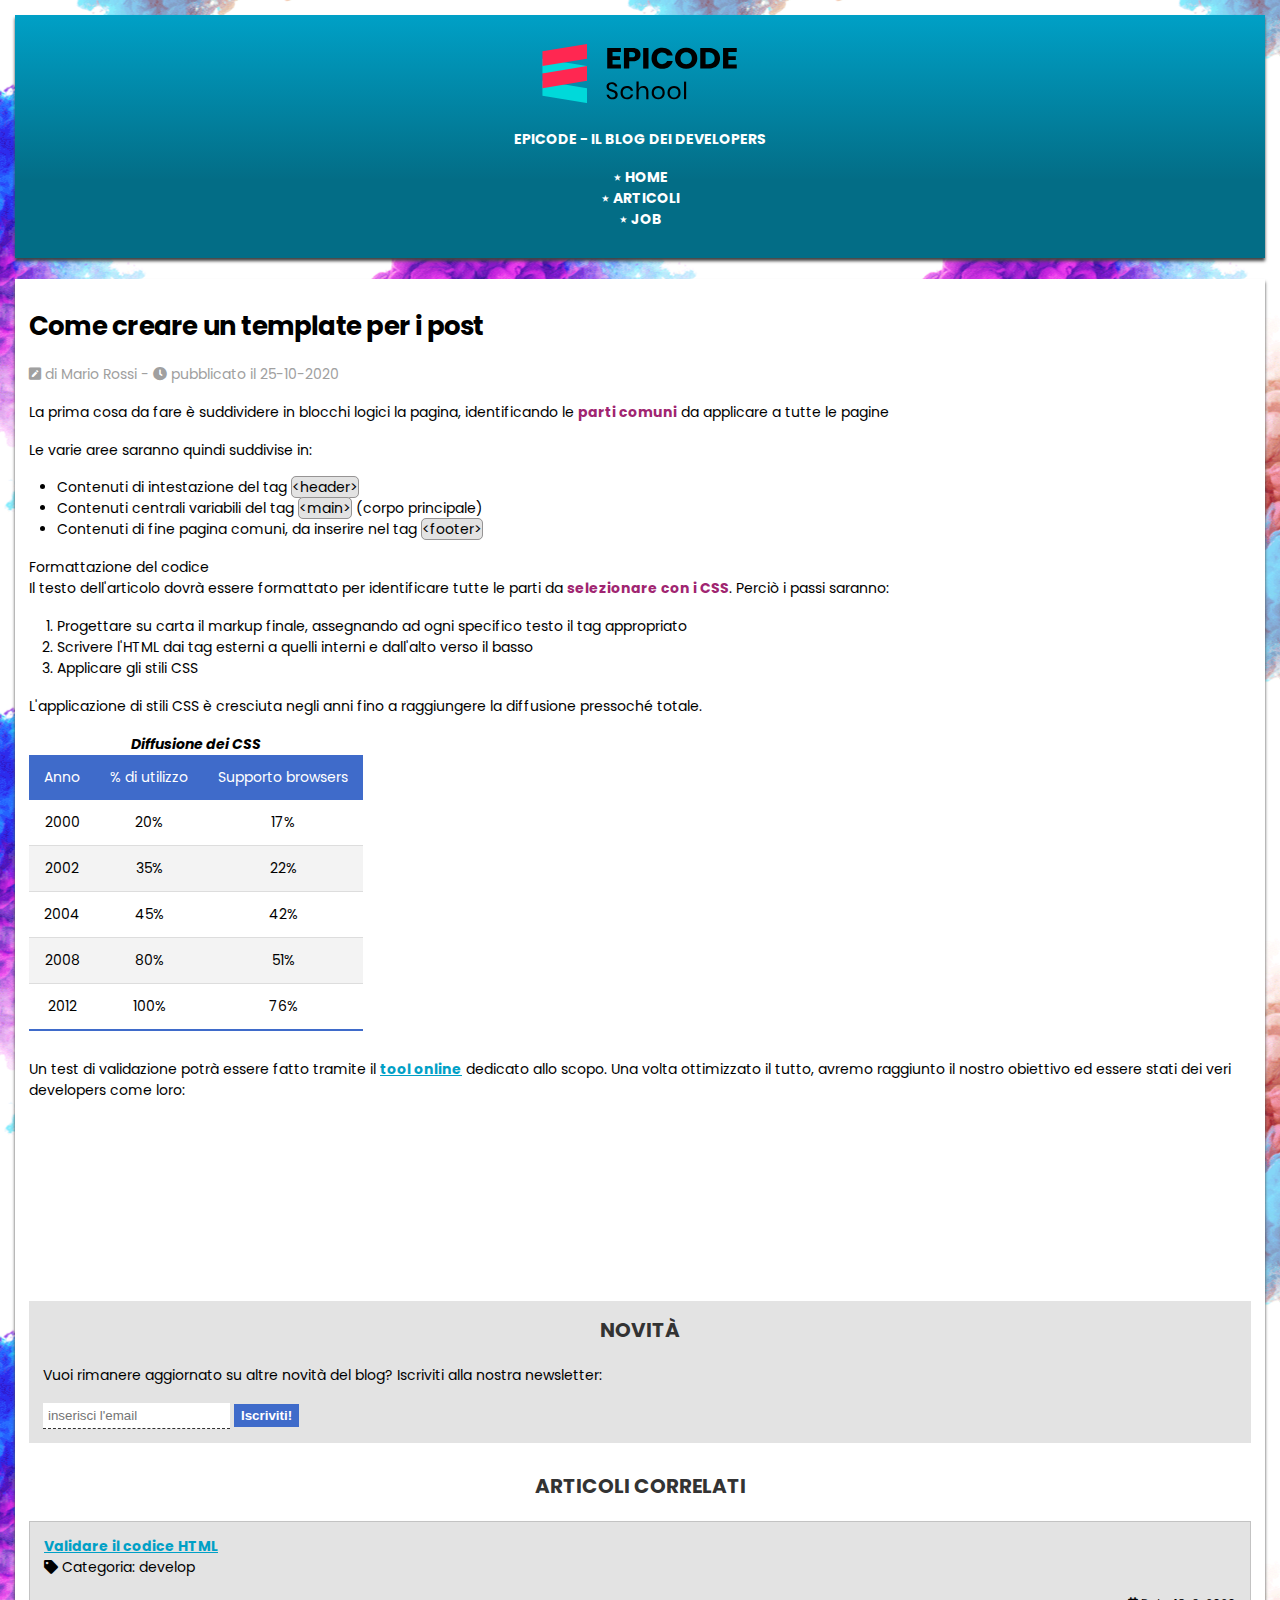
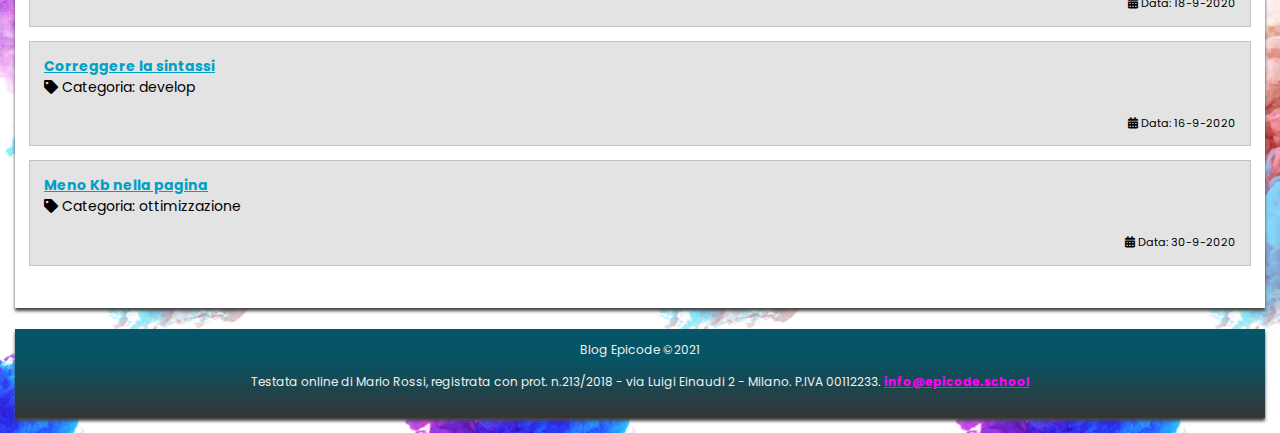
<file: index.html>
<!DOCTYPE html>
<html lang="it">

<head>
    <meta charset="utf-8">
    <title>Sviluppo di una pagina web - Blog Epicode</title>
    <meta name="description"
        content="Primi passi operativi per creare un modello di pagina HTML per un post. Scopri come iniziare in modo facile.">
    <meta name="viewport" content="width=device-width, initial-scale=1">
    <link rel="preconnect" href="https://fonts.gstatic.com">
    <link href="https://fonts.googleapis.com/css2?family=Poppins&display=swap" rel="stylesheet">
    <link rel="stylesheet" href="./assets/css/font-awesome.css">
    <link rel="stylesheet" href="./assets/css/reset.css">
    <link rel="stylesheet" href="./assets/css/style.css">
</head>

<body>
    <header>
        <div>
            <img src="./assets/img/logo.svg" alt="logo del blog" width="250" height="60">
            <p>Epicode - Il blog dei developers</p>
        </div>
        <nav>
            <ul>
                <li><a href="index.html" title="Home Page">Home</a></li>
                <li><a href="articoli.html" title="Elenco degli articoli tecnici pubblicati">Articoli</a></li>
                <li><a href="contatti.html" title="Candidati inviando un tuo cv">Job</a></li>
            </ul>
        </nav>

    </header>

    <hr>

    <main>
        <article>
            <h1>Come creare un template per i post</h1>
            <p><i class="fas fa-pen-square"></i> di Mario Rossi - <span><i class="fas fa-clock"></i> pubblicato il
                    25-10-2020</span></p>

            <p>La prima cosa da fare è suddividere in blocchi logici la pagina, identificando le <strong>parti
                    comuni</strong> da applicare a tutte le pagine</p>

            <p>Le varie aree saranno quindi suddivise in:</p>
            <ul>
                <li>Contenuti di intestazione del tag <code>&lt;header&gt;</code></li>
                <li>Contenuti centrali variabili del tag <code>&lt;main&gt;</code> (corpo principale)</li>
                <li>Contenuti di fine pagina comuni, da inserire nel tag <code>&lt;footer&gt;</code></li>
            </ul>

            <h2>Formattazione del codice</h2>
            <p>Il testo dell'articolo dovrà essere formattato per identificare tutte le parti da <strong>selezionare con
                    i CSS</strong>. Perciò i passi saranno:</p>
            <ol>
                <li>Progettare su carta il markup finale, assegnando ad ogni specifico testo il tag appropriato</li>
                <li>Scrivere l'HTML dai tag esterni a quelli interni e dall'alto verso il basso</li>
                <li>Applicare gli stili CSS</li>
            </ol>

            <p>L'applicazione di stili CSS è cresciuta negli anni fino a raggiungere la diffusione pressoché totale.</p>

            <table>
                <caption>Diffusione dei CSS</caption>
                <thead>
                    <tr>
                        <th>Anno</th>
                        <th>% di utilizzo</th>
                        <th>Supporto browsers</th>
                    </tr>
                </thead>
                <tbody>
                    <tr>
                        <td>2000</td>
                        <td>20&percnt;</td>
                        <td>17&percnt;</td>
                    </tr>
                    <tr>
                        <td>2002</td>
                        <td>35&percnt;</td>
                        <td>22&percnt;</td>
                    </tr>
                    <tr>
                        <td>2004</td>
                        <td>45&percnt;</td>
                        <td>42&percnt;</td>
                    </tr>
                    <tr>
                        <td>2008</td>
                        <td>80&percnt;</td>
                        <td>51&percnt;</td>
                    </tr>
                    <tr>
                        <td>2012</td>
                        <td>100&percnt;</td>
                        <td>76&percnt;</td>
                    </tr>
                </tbody>
            </table>

            <p>Un test di validazione potrà essere fatto tramite il <a href="https://jigsaw.w3.org/css-validator/"
                    target="blank" title="Validatore CSS online del W3C">tool online</a> dedicato allo scopo. Una volta
                ottimizzato il tutto, avremo raggiunto il nostro obiettivo ed essere stati dei veri developers come
                loro:</p>

            <iframe width="300" height="300" src="https://www.youtube.com/embed/dvOvHXruEDM"
                title="YouTube video player"
                allow="accelerometer; autoplay; clipboard-write; encrypted-media; gyroscope; picture-in-picture"
                allowfullscreen></iframe>

            <section>
                <h2>Novità</h2>
                <p>Vuoi rimanere aggiornato su altre novità del blog? Iscriviti alla nostra newsletter:</p>

                <form method="POST" action="elabora_form.php">
                    <fieldset>
                        <input type="email" name="user_email" id="user_email" placeholder="inserisci l'email" required>
                        <button type="submit">Iscriviti!</button>
                    </fieldset>
                </form>
            </section>

        </article>

        <aside>
            <h2>Articoli correlati</h2>
            <div>
                <a href="post2.html"
                    title="Passaggi guidati per validare correttamente tutto il codice sviluppato">Validare il codice
                    HTML</a>
                <p><i class="fas fa-tag"></i> Categoria: develop</p>
                <p><i class="fas fa-calendar-alt"></i> Data: 18-9-2020</p>
            </div>

            <div>
                <a href="post3.html"
                    title="Passaggi guidati per controllare e correggere tutto il codice sviluppato">Correggere la
                    sintassi</a>
                <p><i class="fas fa-tag"></i> Categoria: develop</p>
                <p><i class="fas fa-calendar-alt"></i> Data: 16-9-2020</p>
            </div>

            <div>
                <a href="post4.html" title="Consigli ed approcci per ridurre il peso della pagina">Meno Kb nella
                    pagina</a>
                <p><i class="fas fa-tag"></i> Categoria: ottimizzazione</p>
                <p><i class="fas fa-calendar-alt"></i> Data: 30-9-2020</p>
            </div>
        </aside>
    </main>

    <hr>

    <footer>
        <p>Blog Epicode &copy;2021</p>
        <address>Testata online di Mario Rossi, registrata con prot. n.213/2018 - via Luigi Einaudi 2 - Milano. P.IVA
            00112233. <a href="mailto:info@epicode.school"
                title="contattami per informazioni/lavoro/privacy">info@epicode.school</a></address>
    </footer>

</body>

</html>
</file>
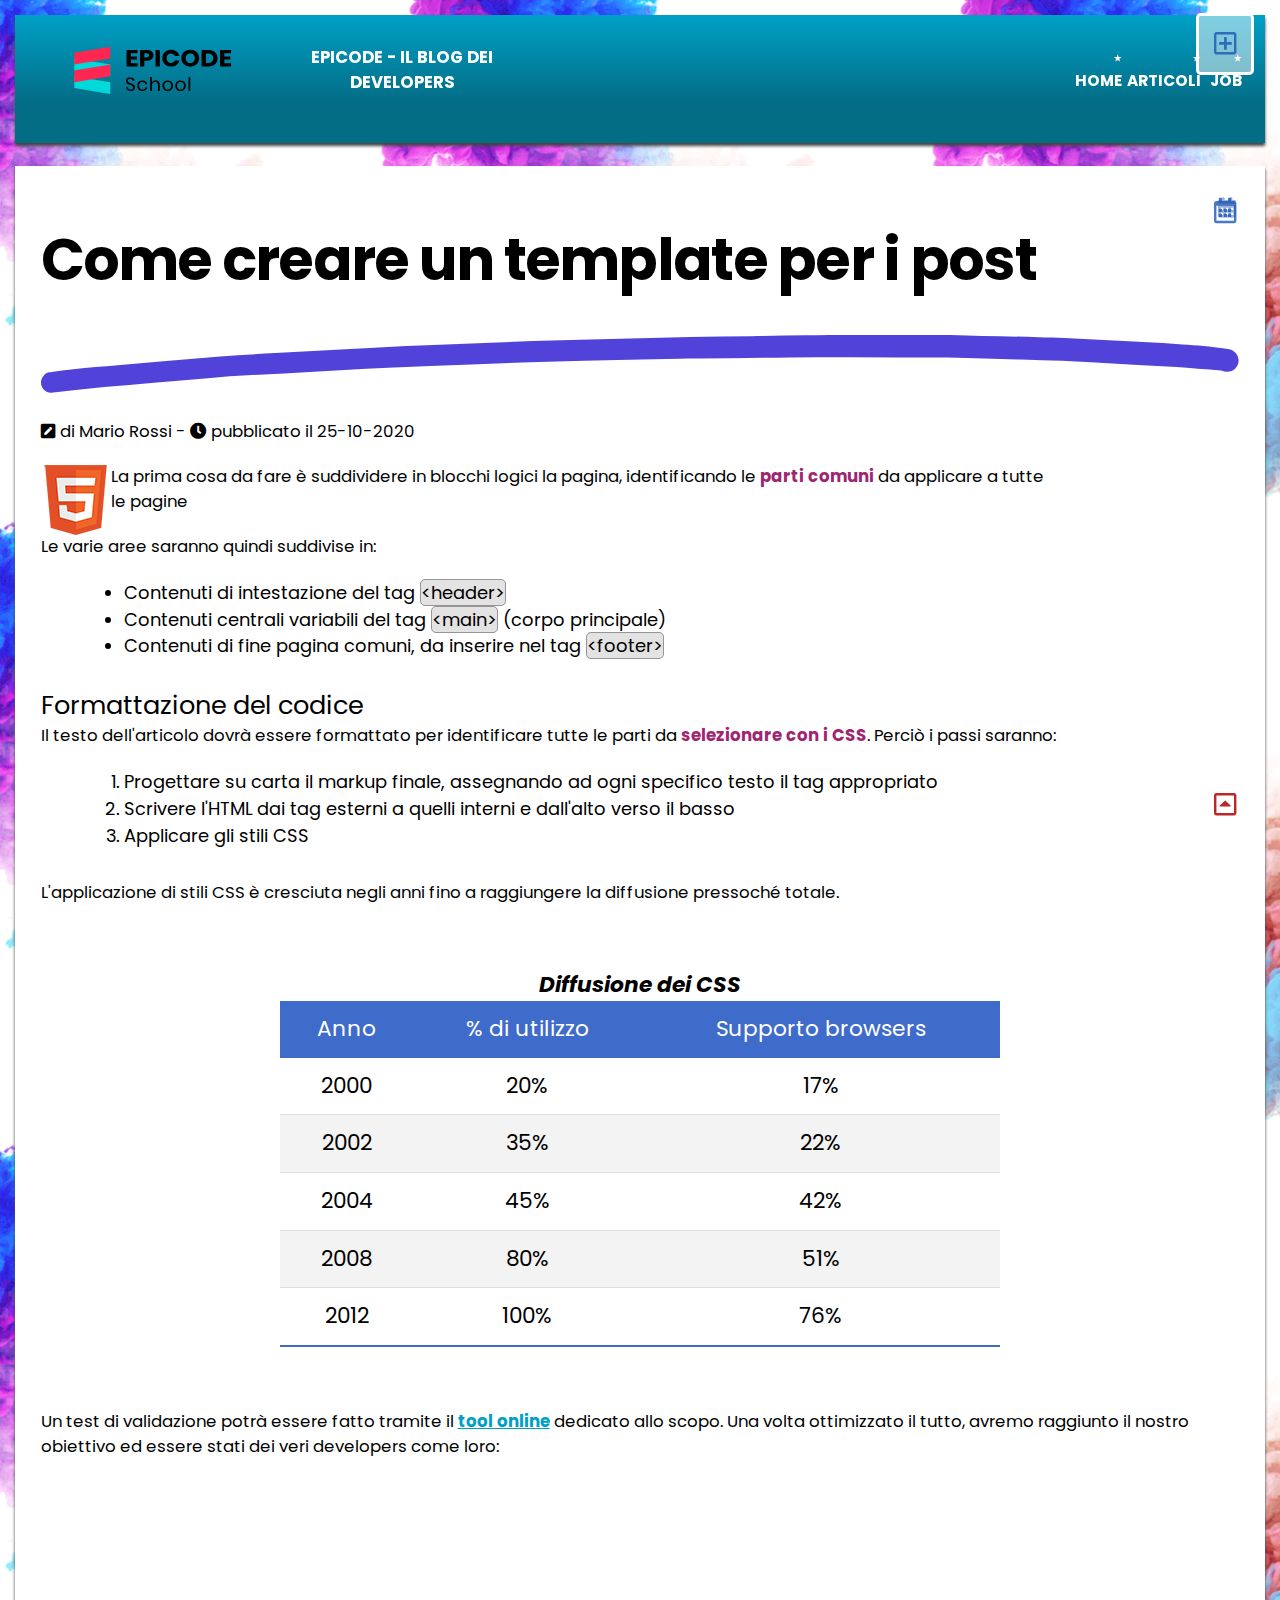
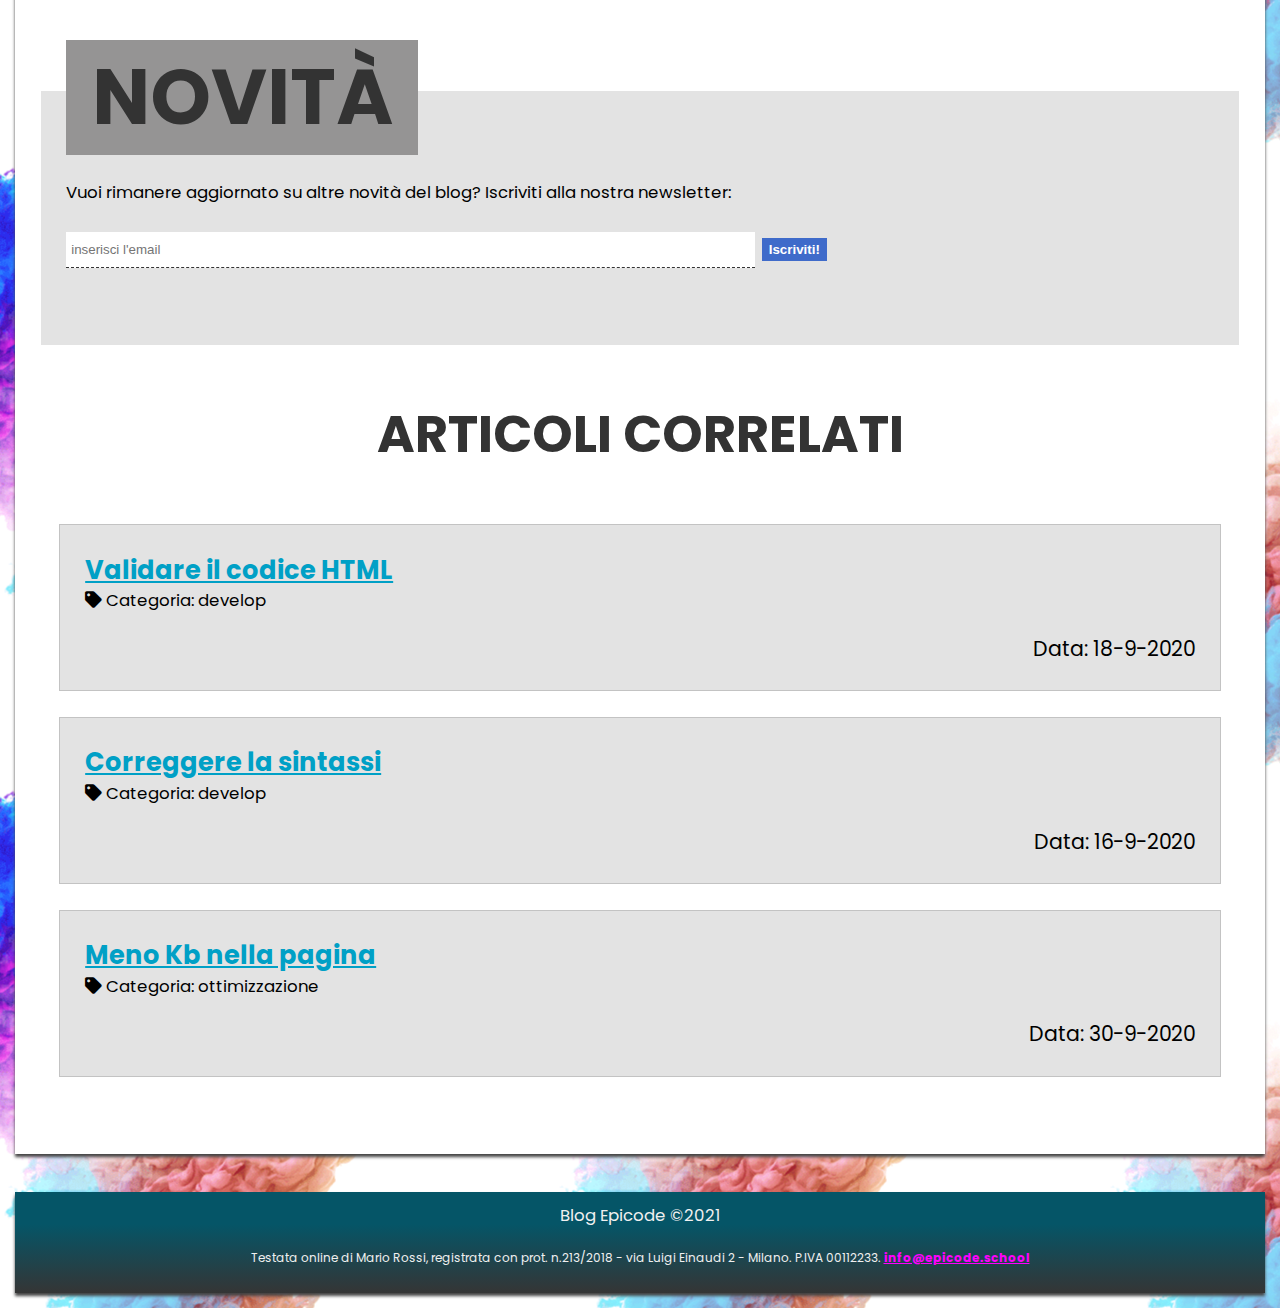
<file: articolo.html>
<!DOCTYPE html>
<html lang="it">
  <head>
    <meta charset="utf-8" />
    <title>Sviluppo di una pagina web - Blog Epicode</title>
    <meta
      name="description"
      content="Primi passi operativi per creare un modello di pagina HTML per un post. Scopri come iniziare in modo facile."
    />
    <meta name="viewport" content="width=device-width, initial-scale=1" />
    <link rel="preconnect" href="https://fonts.gstatic.com" />
    <link
      href="https://fonts.googleapis.com/css2?family=Poppins&display=swap"
      rel="stylesheet"
    />
    <link
      rel="preconnect"
      href="https://cdnjs.cloudflare.com/ajax/libs/font-awesome/5.15.4/css/all.min.css"
    />
    <link rel="stylesheet" href="./assets/css/font-awesome.css" />
    <link rel="stylesheet" href="./assets/css/reset.css" />
    <link rel="stylesheet" href="./assets/css/style.css" />
    <link rel="stylesheet" href="assets/css/adaptive.css" />
  </head>

  <body id="top">
    <header>
      <div class="brand">
        <img
          src="./assets/img/logo.svg"
          alt="logo del blog"
          width="250"
          height="60"
        />
        <p>Epicode - Il blog dei developers</p>
      </div>
      <nav>
        <ul>
          <li><a href="./index.html" title="Home Page">Home</a></li>
          <li>
            <a
              href="./articoli.html"
              title="Elenco degli articoli tecnici pubblicati"
              >Articoli</a
            >
          </li>
          <li>
            <a href="./contatti.html" title="Candidati inviando un tuo cv"
              >Job</a
            >
          </li>
        </ul>
      </nav>
    </header>

    <hr />

    <main>
      <article class="clearfix">
        <div class="titolo">
          <h1>Come creare un template per i post</h1>
          <img src="assets/img/underline.svg" alt="baffo" class="baffo" />
        </div>
        <p>
          <i class="fas fa-pen-square"></i> di Mario Rossi -
          <span><i class="fas fa-clock"></i> pubblicato il 25-10-2020</span>
        </p>
        <div id="insert">
          <img
            src="./assets/img/badge.png"
            class="imgLeft"
            alt="logo Html5"
            width="70"
            height="70"
          />

          <p id="primop">
            La prima cosa da fare è suddividere in blocchi logici la pagina,
            identificando le <strong>parti comuni</strong> da applicare a tutte
            le pagine
          </p>
        </div>

        <p>Le varie aree saranno quindi suddivise in:</p>
        <ul>
          <li>Contenuti di intestazione del tag <code>&lt;header&gt;</code></li>
          <li>
            Contenuti centrali variabili del tag
            <code>&lt;main&gt;</code> (corpo principale)
          </li>
          <li>
            Contenuti di fine pagina comuni, da inserire nel tag
            <code>&lt;footer&gt;</code>
          </li>
        </ul>

        <h2>Formattazione del codice</h2>
        <p>
          Il testo dell'articolo dovrà essere formattato per identificare tutte
          le parti da <strong>selezionare con i CSS</strong>. Perciò i passi
          saranno:
        </p>
        <ol>
          <li>
            Progettare su carta il markup finale, assegnando ad ogni specifico
            testo il tag appropriato
          </li>
          <li>
            Scrivere l'HTML dai tag esterni a quelli interni e dall'alto verso
            il basso
          </li>
          <li>Applicare gli stili CSS</li>
        </ol>

        <p>
          L'applicazione di stili CSS è cresciuta negli anni fino a raggiungere
          la diffusione pressoché totale.
        </p>

        <table>
          <caption>
            Diffusione dei CSS
          </caption>
          <thead>
            <tr>
              <th>Anno</th>
              <th>% di utilizzo</th>
              <th>Supporto browsers</th>
            </tr>
          </thead>
          <tbody>
            <tr>
              <td>2000</td>
              <td>20&percnt;</td>
              <td>17&percnt;</td>
            </tr>
            <tr>
              <td>2002</td>
              <td>35&percnt;</td>
              <td>22&percnt;</td>
            </tr>
            <tr>
              <td>2004</td>
              <td>45&percnt;</td>
              <td>42&percnt;</td>
            </tr>
            <tr>
              <td>2008</td>
              <td>80&percnt;</td>
              <td>51&percnt;</td>
            </tr>
            <tr>
              <td>2012</td>
              <td>100&percnt;</td>
              <td>76&percnt;</td>
            </tr>
          </tbody>
        </table>

        <p>
          Un test di validazione potrà essere fatto tramite il
          <a
            href="https://jigsaw.w3.org/css-validator/"
            target="blank"
            title="Validatore CSS online del W3C"
            >tool online</a
          >
          dedicato allo scopo. Una volta ottimizzato il tutto, avremo raggiunto
          il nostro obiettivo ed essere stati dei veri developers come loro:
        </p>

        <iframe
          width="300"
          height="300"
          src="https://www.youtube.com/embed/dvOvHXruEDM"
          title="YouTube video player"
          allow="accelerometer; autoplay; clipboard-write; encrypted-media; gyroscope; picture-in-picture"
          allowfullscreen
        ></iframe>

        <section>
          <h2>Novità</h2>
          <p>
            Vuoi rimanere aggiornato su altre novità del blog? Iscriviti alla
            nostra newsletter:
          </p>

          <form method="POST" action="elabora_form.php">
            <fieldset>
              <input
                type="email"
                name="user_email"
                id="user_email"
                placeholder="inserisci l'email"
                required
              />
              <button type="submit">Iscriviti!</button>
            </fieldset>
          </form>
        </section>
      </article>

      <aside>
        <h2>Articoli correlati</h2>
        <div>
          <a
            href="./post2.html"
            title="Passaggi guidati per validare correttamente tutto il codice sviluppato"
            >Validare il codice HTML</a
          >
          <p><i class="fas fa-tag"></i> Categoria: develop</p>
          <p><i class="fas fa-calendar-alt"></i> Data: 18-9-2020</p>
        </div>

        <div>
          <a
            href="./post3.html"
            title="Passaggi guidati per controllare e correggere tutto il codice sviluppato"
            >Correggere la sintassi</a
          >
          <p><i class="fas fa-tag"></i> Categoria: develop</p>
          <p><i class="fas fa-calendar-alt"></i> Data: 16-9-2020</p>
        </div>

        <div>
          <a
            href="./post4.html"
            title="Consigli ed approcci per ridurre il peso della pagina"
            >Meno Kb nella pagina</a
          >
          <p><i class="fas fa-tag"></i> Categoria: ottimizzazione</p>
          <p><i class="fas fa-calendar-alt"></i> Data: 30-9-2020</p>
        </div>
      </aside>
    </main>

    <hr />
    <footer>
      <div id="iconeLato">
        <div class="iconaB">
          <i class="far fa-plus-square"></i>
          <a href="#"></a>
        </div>
        <div class="iconaB">
          <i class="far fa-calendar-alt"></i>
        </div>
        <div class="iconaC">
          <i class="far fa-caret-square-up"></i>
        </div>
      </div>
      <p>Blog Epicode &copy;2021</p>
      <address>
        Testata online di Mario Rossi, registrata con prot. n.213/2018 - via
        Luigi Einaudi 2 - Milano. P.IVA 00112233.
        <a
          href="mailto:info@epicode.school"
          title="contattami per informazioni/lavoro/privacy"
          >info@epicode.school</a
        >
      </address>
    </footer>
  </body>
</html>
</file>
<file: assets/css/style.css>
/* IMPOSTAZIONI GENERALI */
html {font-size: 62.5%;}
body { 
    font-family: Poppins, 'Helvetica Neue', sans-serif;
    font-size: 1.4rem;
    line-height: 1.5;
    padding: 15px;
    background-image: url('../img/sfondo.png');
    background-position: center center;
}
* {box-sizing: border-box;}
hr {display: none;} /* rimuove l'elemento */

/* HEADER */
header {
    background: rgb(0,160,198);
    background: linear-gradient(180deg, rgba(0,160,198,1) 0%, rgba(3,109,134,1) 68%);
    text-align: center;
    text-transform: uppercase;
    font-weight: bold;
    color: white;
    box-shadow: 0 3px 3px #444;
    margin-bottom: 1.5em;
    padding: 2em 1.5em;
}
header div img {
    margin-bottom: 20px;
}
header nav ul {
    margin: 0;
}
header nav li {
    list-style: none;
}
header nav li a {
    color: white;
    text-decoration: none;
}
header nav li a:hover {
    color: red;
}
header nav li a::before {
    content: "\22c6\0020";
}

/* MAIN */
main {
    background-color: #fff;
    box-shadow: 0 3px 3px #444;
    padding: 2em 1em;
    margin-bottom:1.5em ;
}
section { 
    background-color: #e3e3e3;
    padding: 1em;
    margin-bottom: 2em;
}
section h2 {
    text-align: center;
    color: #333;
    font-size: 2rem;
    font-weight: bold;
    text-transform: uppercase;
    margin-bottom: 1em;
}

/* ELEMENTI NEL MAIN - ARTICLE */
h1 {
    font-size: 2.6rem;
    font-weight: bold;
    letter-spacing: -0.03em;
    margin-bottom: 0.7em;
}
p, address, ul, ol, dl, blockquote {
    margin-bottom: 1.2em;
}
h1 + p {
    color: #a0a0a0;
}
ul, ol {
    margin-left: 2em;
}
a {
    color: #00A0C6;
    font-weight: bold;
}
strong {
    color: #a02571;
    font-weight: bold;
}
code {
    background-color: #e3e3e3;
    border: 1px solid #969494;
    border-radius: 5px;
}
iframe {
    width: 100%;
    height: auto;
    margin-bottom: 2em;
    border-radius: 20px;
}

/* TABELLE */
table {
    margin-bottom: 2em;
}
caption {
    font-weight: bold;
    font-style: italic;
}
thead tr {
    background-color: #3f6bca;
    color: #ffffff;
}
th, td {
    padding: 12px 15px;
    vertical-align: bottom;
    text-align: center;
}
tbody tr {
    border-bottom: 1px solid #dddddd;
}

tbody tr:nth-of-type(even) {
    background-color: #f3f3f3;
}

tbody tr:last-of-type {
    border-bottom: 2px solid #3f6bca;
}

/* FORM */
input {
    padding: 5px;
    border: 0;
    border-bottom: 1px dashed #333;
}
button {
    padding: 4px 7px;
    background-color: #3f6bca;
    border: 0;
    color: white;
    font-weight: bold;
}

/* ELEMENTI NELL' ASIDE */
aside h2 {
    text-align: center;
    color: #333;
    font-size: 2rem;
    font-weight: bold;
    text-transform: uppercase;
    margin-bottom: 1em;
}
aside div {
    background-color: #e3e3e3;
    border: 1px solid #c3c3c3;
    margin-bottom: 1em;
    padding: 1em;
}
aside div p:last-child {
    margin-bottom: 0;
    font-size: 0.8em;
    text-align: right;
}


/* FOOTER */
footer {
    background: rgb(53,53,53);
    background: linear-gradient(0deg, rgba(53,53,53,1) 0%, rgba(5,85,103,1) 68%);
    box-shadow: 0 3px 3px #444;
    color: #f0f0f0;
    padding: 1em;
    text-align: center;
    font-size: 1.2rem;
}
footer a {
    color: fuchsia;
}
</file>
<file: assets/css/adaptive.css>
@media screen and (max-width: 576px) {
  header nav li {
    display: inline-block;
  }

  body p {
    font-size: 3.5vw;
  }

  body article h1 {
    font-size: 8vw;
  }
  article li {
    font-size: 4vw;
  }
  table {
    overflow-x: auto;
    width: 100%;

    max-width: 100%;
  }
}

@media screen and (min-width: 576px) {
  header nav li {
    display: inline-block;
  }

  header {
    font-size: 3.5vw;
  }

  table {
    margin-left: auto;
    margin-right: auto;
    width: 60%;
    margin-top: 7vh;
    margin-bottom: 7vh;
  }
  body p {
    font-size: 2vw;
  }

  article li {
    font-size: 2.2vw;
  }

  aside {
    width: 97%;
    margin-left: auto;
    margin-right: auto;
  }
  aside h2 {
    font-size: 4vw;
  }
  #user_email {
    height: 4vh;
    width: 60%;
  }

  section h2 {
    background-color: gray;
  }

  section {
    padding-bottom: 4vw;
  }
}
@media screen and (min-width: 1200px) {
  header {
    display: inline-flex;
    font-size: 1.2vw;
    width: 100%;

    padding-bottom: 0;
    text-align: center;
  }
  header p {
    font-size: 1.5vw;
  }

  header div {
    display: inline-flex;
    padding-right: 20px;
    font-size: 1.5vw;
  }

  header li {
    display: inline-flex;
  }

  header ul {
    display: inline-flex;
    text-align: right;
    padding-left: auto;
  }
  nav {
    padding-left: 40vw;
    padding-right: 0;
    display: flex;
    align-items: right;
  }
  header img {
    height: 50%;
    margin-right: 0;
  }

  main h1 {
    font-size: 4.5vw;
  }

  body p {
    font-size: 1.3vw;
  }

  article li {
    font-size: 1.4vw;
  }

  table {
    font-size: 1.7vw;
  }

  main li {
    margin-left: 2.5vw;
  }
  main ul {
    margin-bottom: 2vw;
  }

  #video {
    display: inline-flex;
    width: 100%;
    height: 20vw;
  }
  #pt1 {
    width: 48%;
    height: 100%;
  }
  #pt2 {
    width: 48%;
    height: 100%;
  }
}

@media screen and (max-width: 576px) {
  header {
    position: sticky;
    top: 0;
    z-index: 5;
  }

  .titolo {
    position: relative;
  }
  .baffo {
    position: absolute;
    bottom: 1px;
    z-index: 1;
    width: 100%;
    color: blueviolet;
  }
  .titolo h1 {
    z-index: 2;
  }

  header li {
    display: inline-block;
  }

  #insert {
    position: relative;
    display: inline-block;
  }

  .imgLeft {
    float: left;
    top: 0;
    left: 0;
  }
  section {
    position: relative;
    padding-bottom: 6vw;
  }
  section h2 {
    background-color: rgb(149, 148, 148);
    display: inline-block;
    position: absolute;
    top: -4vw;
    font-size: 7vw;
    padding-left: 2vw;
    padding-right: 2vw;
  }
  section p {
    margin-top: 5vw;
  }
  #iconeLato {
    position: absolute;
    right: -5vw;
    top: -5vw;

    font-size: 10vw;
  }
  .fa-plus-square {
    color: rgba(25, 84, 179, 0.786);
    background-color: rgba(255, 255, 255, 0.498);
    padding: 1.2vw;
    border: 3px solid white;
    border-radius: 8%;
  }
  .fa-calendar-alt {
    color: rgba(25, 84, 179, 0.786);
    background-color: rgba(255, 255, 255, 0.498);
    padding: 1.2vw;
    border: 3px solid white;
    border-radius: 8%;
  }
  .fa-caret-square-up {
    color: rgb(187, 40, 40);
    background-color: rgba(255, 255, 255, 0.498);

    padding: 1.2vw;
    border: 3px solid white;
    border-radius: 8%;
  }
  footer {
    position: relative;
  }

  .iconaA,
  .iconaB,
  .iconaC {
  }
}

@media screen and (min-width: 576px) {
  body {
    font-size: 2vw;
  }
  header {
    position: sticky;
    top: 0;
    z-index: 5;
  }

  .titolo {
    position: relative;
  }
  .titolo h1 {
    position: relative;
  }
  .baffo {
    position: relative;
    bottom: 13px;
    z-index: 1;
    width: 100%;
    color: blueviolet;
  }
  .titolo h1 {
    z-index: 2;
  }

  header li {
    display: inline-block;
  }

  #insert {
    position: relative;
    display: inline-block;
  }

  .imgLeft {
    float: left;
    top: 0;
    left: 0;
  }
  section {
    position: relative;
    padding-bottom: 6vw;
  }
  section h2 {
    background-color: rgb(149, 148, 148);
    display: inline-block;
    position: absolute;
    top: -4vw;
    font-size: 6vw;
    padding-left: 2vw;
    padding-right: 2vw;
  }
  section p {
    margin-top: 5vw;
  }
  #iconeLato {
    right: -5vw;
    top: -5vw;

    font-size: 8vw;
  }
  .fa-plus-square {
    color: rgba(25, 84, 179, 0.786);
    background-color: rgba(255, 255, 255, 0.498);
    padding: 1.2vw;
    border: 3px solid white;
    border-radius: 8%;
    position: fixed;
    top: 1vw;
    right: 2vw;
    z-index: 6;
  }
  .fa-calendar-alt {
    color: rgba(25, 84, 179, 0.786);
    background-color: rgba(255, 255, 255, 0.498);
    padding: 1.2vw;
    border: 3px solid white;
    border-radius: 8%;
    position: fixed;
    top: 14vw;
    right: 2vw;
    z-index: 6;
  }
  .fa-caret-square-up {
    color: rgb(187, 40, 40);
    background-color: rgba(255, 255, 255, 0.498);

    padding: 1.2vw;
    border: 3px solid white;
    border-radius: 8%;
    position: fixed;
    bottom: 5vw;
    right: 2vw;
  }
  footer {
    position: relative;
  }
}

@media screen and (min-width: 1200px) {
  #iconeLato {
    position: absolute;
    right: -5vw;
    top: -5vw;

    font-size: 2vw;
  }
  .fa-plus-square {
    color: rgba(25, 84, 179, 0.786);
    background-color: rgba(255, 255, 255, 0.498);
    padding: 1.2vw;
    border: 3px solid white;
    border-radius: 8%;
  }
  .fa-calendar-alt {
    color: rgba(25, 84, 179, 0.786);
    background-color: rgba(255, 255, 255, 0.498);
    padding: 1.2vw;
    border: 3px solid white;
    border-radius: 8%;
  }
  .fa-caret-square-up {
    color: rgb(187, 40, 40);
    background-color: rgba(255, 255, 255, 0.498);

    padding: 1.2vw;
    border: 3px solid white;
    border-radius: 8%;
  }
}
</file>
